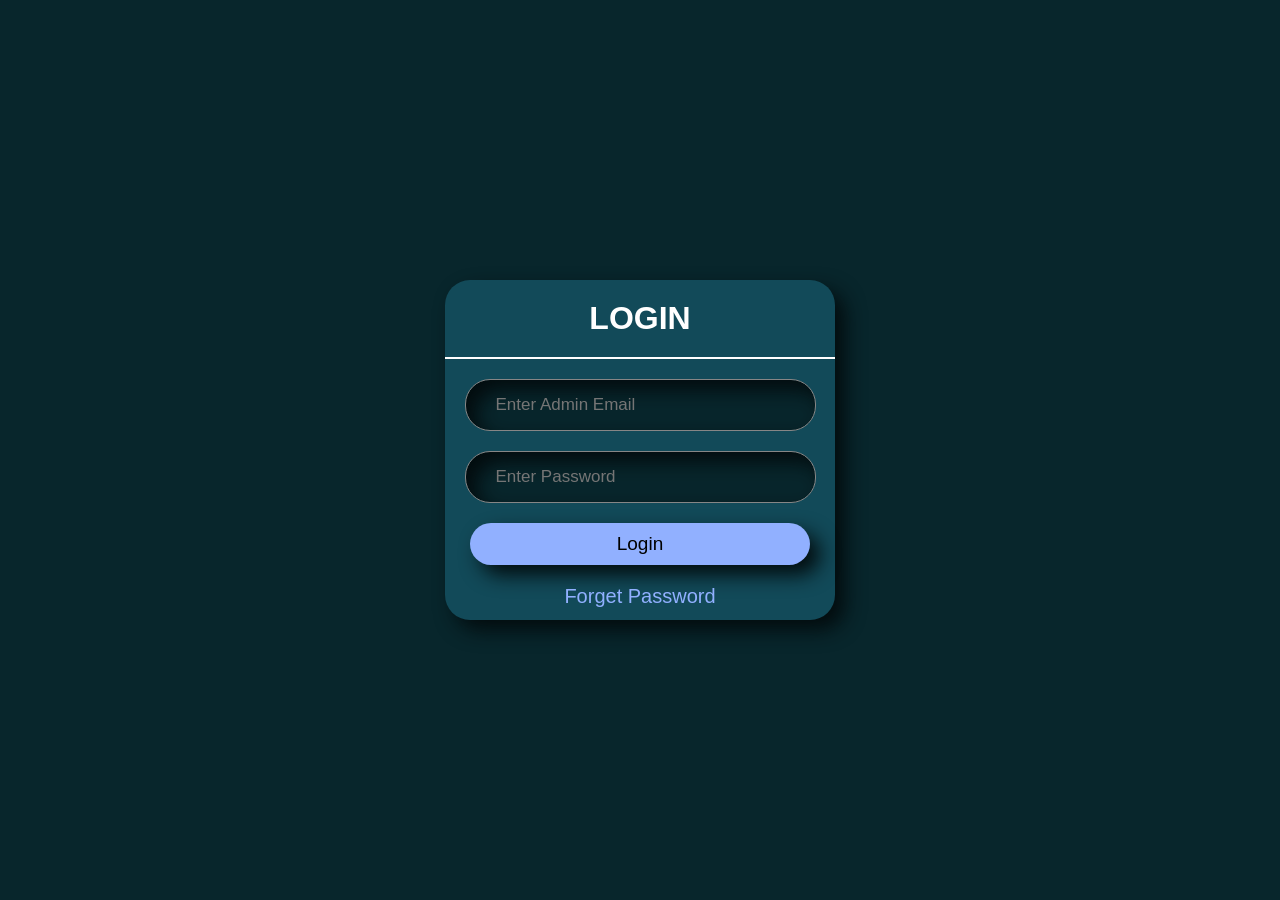
<file: Frontend/admin_dashboard/admin.html>
<!DOCTYPE html>
<html lang="en">

<head>
    <meta charset="UTF-8">
    <meta name="viewport" content="width=device-width, initial-scale=1.0">
    <title>Admin Login | Campus Buddy</title>
    <link rel="stylesheet" href="admin.css">
    <link rel="icon" href="./Assets/seniorclglogo.jpeg">
</head>

<body>

    <!-- ====================================================
    AUTHENTICATION SECTION
    ==================================================== -->
    <div class="admin_authentication">

        <!-- LOGIN FORM -->
        <div id="admin_login">
            <h1>LOGIN</h1>
            <form action="">
                <input type="text" id="login_email" placeholder="Enter Admin Email" autocomplete="username" required>
                <input type="password" id="password" placeholder="Enter Password" autocomplete="current-password" required>
                <br><button id="lg_btn">Login</button>
                <p id="forget_password">Forget Password</p>
            </form>
        </div>

        <!-- FORGET PASSWORD FORM -->
        <div id="reset_pass">
            <h1>Password Reset</h1>
            <form action="">
                <p id="pass_reset_p">Enter your email to receive OTP</p>
                <input type="text" id="reset_email" placeholder="Admin Email" autocomplete="username" required>
                <button id="request_otp">REQUEST OTP</button>
                <p id="back_to_login">Back to Login</p>
            </form>
        </div>

        <!-- OTP + NEW PASSWORD FORM -->
        <div id="otp_pass">
            <h1>Enter OTP & New Password</h1>
            <form action="">
                <input type="text" id="otp_reset_email" placeholder="Enter Admin Email" autocomplete="username" required>
                <input type="text" id="otp" placeholder="Enter OTP" required>
                <input type="text" id="new_password" placeholder="New Password" required>
                <button id="reset_password_btn">RESET PASSWORD</button>
            </form>
        </div>

    </div>

    <!-- ====================================================
    DASHBOARD (visible after login)
    ==================================================== -->
    <div id="after_successfull_login">

        <!-- ==================== DEPARTMENT MANAGEMENT ==================== -->
        <div class="department_management">
            <h2>Department Management</h2>
            <hr>
            <form id="department">
                <input type="text" hidden id="real_department_id">
                <input type="text" id="department_name" placeholder="Department Name (e.g., Computer Science)" required>
                <button type="submit" id="add_department">Add Department</button>
            </form>
            <div id="department_table">
                <table>
                    <thead>
                        <tr>
                            <th hidden>Real Id</th>
                            <th>ID</th>
                            <th>Department Name</th>
                            <th>Actions</th>
                        </tr>
                    </thead>
                    <tbody id="department_table_data"></tbody>
                </table>
            </div>
        </div>

        <!-- ==================== TEACHER MANAGEMENT ==================== -->
        <div class="teacher_management">
            <h2>Teacher Management</h2>
            <hr>
            <form id="teacher_form">
                <input type="text" hidden id="real_teacher_id">
                <input class="inp_2" type="text" id="teacher_name" placeholder="Teacher Name" required>
                <input class="inp_2" type="text" id="teacher_designation" placeholder="Designation (e.g., HOD)" required>
                <select class="inp_2" id="teacher_dept_select">
                    <option value="">Select Department</option>
                </select>
                <input class="inp_2" type="text" id="teacher_email" placeholder="Email" required>
                <input class="inp_2" type="text" id="teacher_contact_number" placeholder="Contact Number" required>
                <button type="submit" id="add_teacher">Add Teacher</button>
            </form>
            <div id="teacher_table">
                <table>
                    <thead>
                        <tr>
                            <th hidden>Real ID</th>
                            <th>ID</th>
                            <th>Name</th>
                            <th>Designation</th>
                            <th>Department</th>
                            <th>Email</th>
                            <th>Contact</th>
                            <th>Actions</th>
                        </tr>
                    </thead>
                    <tbody id="teacher_table_data"></tbody>
                </table>
            </div>
        </div>

        <!-- ==================== ANNOUNCEMENT MANAGEMENT ==================== -->
        <div class="announcement_management">
            <h2>Announcement Management</h2>
            <hr>
            <form id="announcement_form">
                <input type="text" hidden id="real_announcement_id">
                <input class="inp_2" type="text" id="title" placeholder="Title" required>
                <input class="inp_2" type="text" id="description" placeholder="Description" required>
                <input class="inp_2" type="date" id="date" required>
                <button id="add_announcement">Add Announcement</button>
            </form>
            <div id="announcement_table">
                <table>
                    <thead>
                        <tr>
                            <th hidden>Real ID</th>
                            <th>Title</th>
                            <th>Description</th>
                            <th>End Date</th>
                            <th>Actions</th>
                        </tr>
                    </thead>
                    <tbody id="announcement_table_data"></tbody>
                </table>
            </div>
        </div>

        <!-- ==================== FAILED REQUEST MANAGEMENT ==================== -->
        <div class="failed_request_management">
            <h2>Failed Request Management</h2>
            <hr>
            <div id="failed_request_table">
                <table>
                    <thead>
                        <tr>
                            <th hidden>Real ID</th>
                            <th>ID</th>
                            <th>Student Request</th>
                            <th>Actions</th>
                        </tr>
                    </thead>
                    <tbody id="failed_request_table_data"></tbody>
                </table>
            </div>
        </div>

        <!-- ==================== FAQ MANAGEMENT ==================== -->
        <div class="faq_management">
            <h2>FAQs Management</h2>
            <hr>
            <form id="faq_form">
                <input type="text" hidden id="real_faq_id">
                <input class="inp_2" id="question" type="text" placeholder="Question" required>
                <input class="inp_2" id="answer" type="text" placeholder="Answer" required>
                <input class="inp_2" id="intents" type="text" placeholder="Intents / Keywords (comma separated)" required>
                <button id="add_faq">Add FAQ</button>
            </form>
            <div id="faq_table">
                <table>
                    <thead>
                        <tr>
                            <th hidden>Real ID</th>
                            <th>ID</th>
                            <th>Question</th>
                            <th>Answer</th>
                            <th>Intents / Keywords</th>
                            <th>Actions</th>
                        </tr>
                    </thead>
                    <tbody id="faq_table_data"></tbody>
                </table>
            </div>
        </div>

        <!-- ==================== IMPORTANT LINKS MANAGEMENT ==================== -->
        <div class="important_links_management">
            <h2>Important Links Management</h2>
            <hr>
            <form id="links_form">
                <input type="text" hidden id="real_link_id">
                <input class="inp_2" id="link_name" type="text" placeholder="Link Name (e.g., University Portal)" required>
                <input class="inp_2" id="link_url" type="text" placeholder="URL (e.g., https://unipune.ac.in)" required>
                <button id="add_link">Add Link</button>
            </form>
            <div id="links_table">
                <table>
                    <thead>
                        <tr>
                            <th hidden>Real ID</th>
                            <th>ID</th>
                            <th>Link Name</th>
                            <th>URL</th>
                            <th>Actions</th>
                        </tr>
                    </thead>
                    <tbody id="links_table_data"></tbody>
                </table>
            </div>
        </div>

    </div><!-- end #after_successfull_login -->

    <script src="admin.js"></script>
</body>
</html>
</file>
<file: Frontend/admin_dashboard/admin.css>
* {
    margin: 0;
    padding: 0;
    box-sizing: border-box;
}

body {
    font-family: Arial, Helvetica, sans-serif;
    background-color: #08262c;
}

.hide {
    display: none;
}

/* ============================================================
   AUTHENTICATION
============================================================ */
.admin_authentication {
    height: 100vh;
    display: flex;
    flex-direction: column;
    justify-content: center;
    align-items: center;
}

#admin_login {
    background-color: #124a59;
    height: 340px;
    width: 390px;
    text-align: center;
    border-radius: 25px;
}

#reset_pass,
#otp_pass {
    background-color: #124a59;
    height: 320px;
    width: 390px;
    text-align: center;
    border-radius: 25px;
}

@media (max-width: 420px) {

    #admin_login,
    #reset_pass,
    #otp_pass {
        max-width: 300px;
    }

    #lg_btn,
    #reset_password_btn {
        width: 90%;
        text-align: center;
    }

    #request_otp {
        padding: 15px 30px;
    }

    #pass_reset_p {
        font-size: 17px;
        margin-right: -50px;
    }
}

#admin_login h1,
#reset_pass h1,
#otp_pass h1 {
    margin-top: 20px;
    margin-bottom: 20px;
    color: #ffffff;
    border-bottom: solid 2px #fff;
    padding-bottom: 20px;
}

input {
    width: 90%;
    padding: 15px 30px;
    border-radius: 25px;
    border: none;
    margin-bottom: 20px;
    cursor: pointer;
    background-color: #08262c;
    border: solid .1em #868686;
    color: aliceblue;
    box-shadow: 10px 10px 20px #030c0e;
    font-size: 17px;
}

.admin_authentication input {
    box-shadow: inset 10px 10px 20px #030c0e;
}

#admin_login button,
#reset_pass button {
    width: 87%;
    padding-top: 10px;
    padding-bottom: 10px;
    border: none;
    border-radius: 25px;
    margin-bottom: 20px;
    background-color: #91b0ff;
    font-size: 19px;
    cursor: pointer;
    align-items: center;
    white-space: nowrap;
    box-shadow: 10px 10px 20px #030c0e;
}

#otp_pass button {
    width: 87%;
    background-color: #91b0ff;
    font-size: 19px;
    cursor: pointer;
    white-space: nowrap;
    padding: 12px 20px;
    border: none;
    border-radius: 25px;
    margin-bottom: 20px;
    box-shadow: 10px 10px 20px #030c0e;
}

#admin_login button:hover,
#reset_pass button:hover,
#otp_pass button:hover {
    background-color: #85a6f8;
}

#lg_btn:active {
    background-color: #6e96fc;
    transition: ease-in-out .1s;
}

#admin_login p,
#reset_pass p,
#otp_pass p {
    color: #91b0ff;
    cursor: pointer;
    font-size: 20px;
}

#admin_login p:hover,
#reset_pass p:hover {
    color: #85a6f8;
}

#reset_pass button {
    padding: 13px 75px;
}

#pass_reset_p {
    margin-bottom: 20px;
    margin-left: -70px;
    color: #ffffff;
}

#otp_pass h1 {
    font-size: 25px;
}

#otp_pass {
    height: auto;
}

#reset_password_btn {
    padding: 10px 84px;
    margin-bottom: 30px;
}

#otp_pass,
#admin_login,
#reset_pass {
    box-shadow: 10px 10px 20px #030c0e;
}

/* ============================================================
SHARED MANAGEMENT SECTION STYLES
============================================================ */

/* --- common management block --- */
.department_management,
.teacher_management,
.announcement_management,
.failed_request_management,
.faq_management,
.important_links_management {
    margin-top: 20px;
    width: 97vw;
    background-color: #124a59;
    border-radius: 25px;
    display: flex;
    flex-direction: column;
    justify-self: center;
    box-shadow: 10px 10px 20px #030c0e;
}

.faq_management,
.important_links_management {
    margin-bottom: 20px;
}

.department_management hr,
.teacher_management hr,
.announcement_management hr,
.failed_request_management hr,
.faq_management hr,
.important_links_management hr {
    color: #ffffff;
    width: 99%;
    justify-self: center;
    align-self: center;
    margin-bottom: 20px;
}

.department_management h2,
.teacher_management h2,
.announcement_management h2,
.failed_request_management h2,
.faq_management h2,
.important_links_management h2 {
    margin-top: 20px;
    margin-bottom: 20px;
    margin-left: 30px;
    font-size: 30px;
    color: #fff;
}

/* --- department / faq / links input width --- */
.department_management input,
.faq_management input,
.important_links_management input {
    width: 65%;
    margin-left: 20px;
    margin-right: 20px;
    box-shadow: 10px 10px 20px #030c0e;
}

/* --- teacher / announcement input width --- */
.teacher_management input,
.announcement_management input {
    width: 45%;
    margin-left: 20px;
    box-shadow: 10px 10px 20px #030c0e;
}

/* --- tables --- */
#department_table,
#teacher_table,
#announcement_table,
#failed_request_table,
#faq_table,
#links_table {
    background-color: #08262c;
    border-radius: 25px;
    margin-bottom: 20px;
    width: 98%;
    justify-self: center;
    align-self: center;
    box-shadow: inset 10px 10px 30px #030c0e;
    overflow-x: auto;
    overflow-y: auto;
    max-height: 600px;
    padding: 10px;
    -webkit-overflow-scrolling: touch;
    user-select: none;
}

table {
    width: 100%;
    border-collapse: collapse;
}

thead {
    color: #fff;
}

thead,
tbody {
    color: #fff;
    padding: 15px 10px;
    border-bottom: 1px solid;
    text-align: left;
    cursor: default;
}

th,
td {
    padding: 15px;
    border-bottom: solid 1px #868686;
}

/* --- add buttons --- */
#add_department,
#add_teacher,
#add_announcement,
#add_faq,
#add_link {
    background-color: #6e96fc;
    padding: 10px 20px;
    border: none;
    border-radius: 25px;
    margin-left: 20px;
    font-size: 17px;
    box-shadow: 10px 10px 20px #030c0e;
    cursor: pointer;
}

#date {
    color: #868686;
}

select {
    background-color: #08262c;
    width: 45%;
    margin-left: 20px;
    padding: 15px 30px;
    border-radius: 25px;
    border: solid .1em #868686;
    margin-bottom: 20px;
    color: #868686;
    font-size: 17px;
    box-shadow: 10px 10px 20px #030c0e;
}

/* ============================================================
   AFTER LOGIN VISIBILITY
============================================================ */
#after_successfull_login,
#reset_pass,
#otp_pass {
    display: none;
}

.admin_authentication {
    display: flex;
    justify-content: center;
    align-items: center;
    height: 100vh;
}

/* ============================================================
   ACTION BUTTONS (Edit / Delete)
============================================================ */
#action_div {
    display: flex;
    flex-direction: row;
    gap: 20px;
}

.action-btn {
    display: inline-flex;
    align-items: center;
    justify-content: center;
    padding: 6px 14px;
    margin: 0 4px;
    font-size: 13px;
    box-shadow: 10px 10px 20px #030c0e;
    letter-spacing: 0.5px;
    border-radius: 20px;
    color: #000000;
    border: none;
    cursor: pointer;
    white-space: nowrap;
    font-weight: 500;
}

.edit-btn {
    background-color: #82B1FF;
}

.delete-btn {
    background-color: #F28B82;
}

.edit-btn:hover {
    background-color: #6297FF;
    font-size: 13px;
}

.delete-btn:hover {
    background-color: #EE675C;
    font-size: 13px;
}

/* ============================================================
HOVER / ACTIVE STATES
============================================================ */
button:hover {
    transform: scale(0.99);
    transition: .3s;
}

button:active {
    transform: scale(1.01);
    transition: .3s;
}

/* ============================================================
SCROLLBAR
============================================================ */
::-webkit-scrollbar {
    width: 7px;
    height: 7px;
}

::-webkit-scrollbar-track {
    background-color: #030c0e;
    border-radius: 7px;
    margin: 20px 20px;
}

::-webkit-scrollbar-thumb {
    background-color: #124a59;
    border-radius: 10px;
}

::-webkit-scrollbar-thumb:hover {
    background-color: #103f4d;
    transition: ease-in-out .1s;
}

::-webkit-scrollbar-button {
    display: none;
}

::-webkit-scrollbar-corner {
    border-radius: 5px;
}

/* ============================================================
MOBILE RESPONSIVE
============================================================ */
@media (max-width: 768px) {

    input,
    select {
        width: 90% !important;
    }

    #add_department,
    #add_teacher,
    #add_announcement,
    #add_faq,
    #add_link {
        margin-bottom: 20px;
        width: 89%;
        font-size: 17px;
    }
}
</file>
